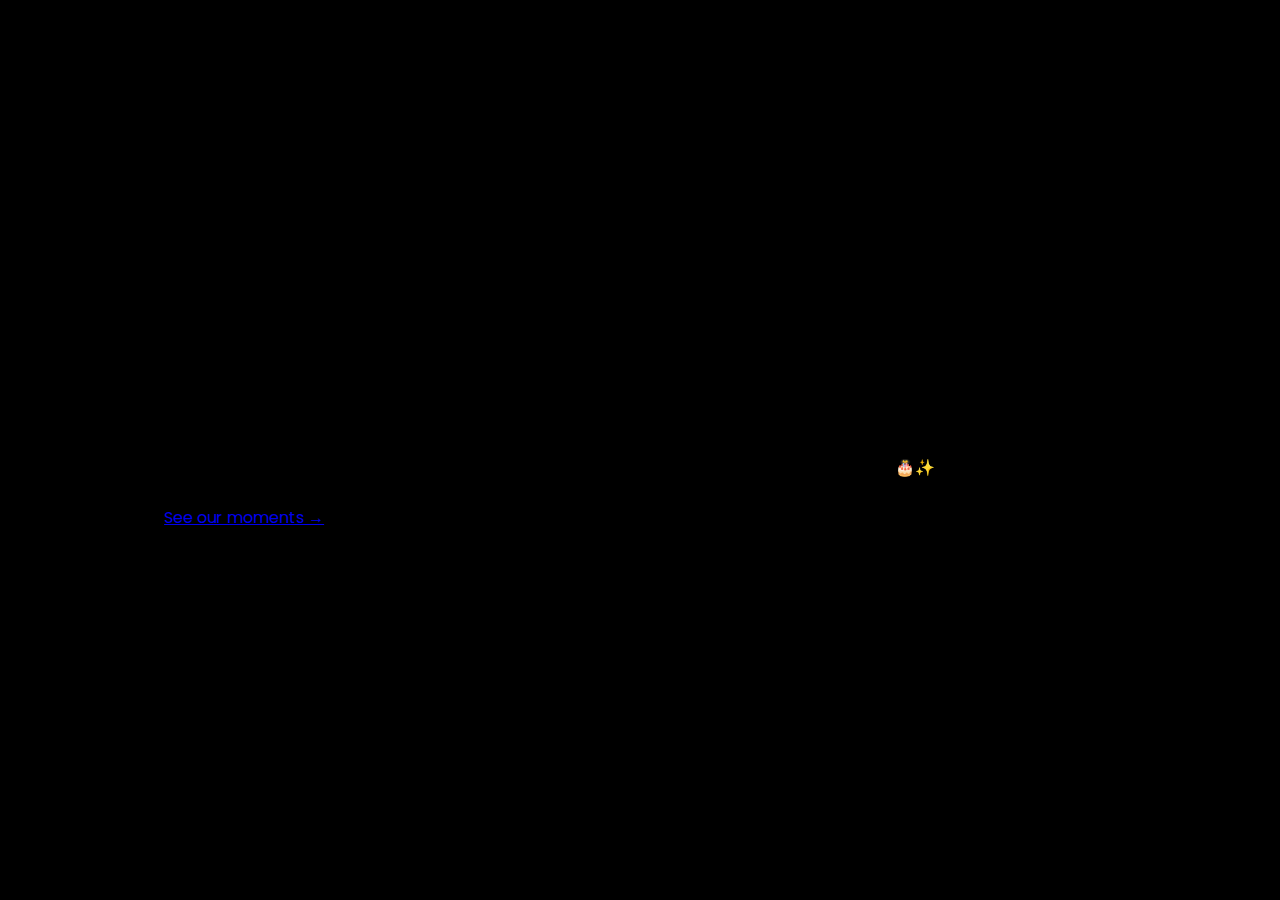
<file: message.html>
<!DOCTYPE html>
<html lang="en">
<head>
    <meta charset="UTF-8">
    <meta name="viewport" content="width=device-width, initial-scale=1.0">
    <title>Unwrap Your Surprise</title>
    <link rel="stylesheet" href="style.css">
    <link href="https://fonts.googleapis.com/css2?family=Dancing+Script:wght@700&family=Poppins:wght@300;400&display=swap" rel="stylesheet">
</head>
<body class="page-2-body">

    <div class="confetti-container" id="confetti"></div>

    <div class="gift-wrapper" id="gift-section">
        <div class="spotlight"></div>
        <div class="gift-box" onclick="openGift()">
            <div class="gift-lid"></div>
            <div class="gift-ribbon"></div>
        </div>
        <p class="instruction">Tap the box to unwrap...</p>
    </div>

    <div class="final-message hidden" id="main-message">
        <div class="message-card">
            <h2 class="letter-head">To my favorite person,</h2>
            <p class="letter-body">
                I wanted to do something a bit different this year because "normal" just doesn't 
                fit someone as incredible as you. You make the world a lot brighter just by being in it.
            </p>
            <p class="letter-body">
                I hope your day is filled with as much joy as you give to everyone around you. 
                Happy Birthday! 🎂✨
            </p>
            <div class="signature">With love, Your Neighbor</div>
            
            <a href="gallery.html" class="next-step-btn">See our moments →</a>
        </div>
    </div>

    <script>
        function openGift() {
            const gift = document.getElementById('gift-section');
            const message = document.getElementById('main-message');
            
            // Trigger confetti effect
            createConfetti();
            
            // Animate the gift disappearing
            gift.style.transform = "scale(0) rotate(360deg)";
            gift.style.opacity = "0";
            
            setTimeout(() => {
                gift.classList.add('hidden');
                message.classList.remove('hidden');
                message.classList.add('fade-in-up');
            }, 600);
        }

        function createConfetti() {
            const container = document.getElementById('confetti');
            const colors = ['#ff7675', '#fdcb6e', '#55efc4', '#a29bfe', '#fab1a0'];
            for (let i = 0; i < 50; i++) {
                const piece = document.createElement('div');
                piece.className = 'confetti-piece';
                piece.style.left = Math.random() * 100 + 'vw';
                piece.style.backgroundColor = colors[Math.floor(Math.random() * colors.length)];
                piece.style.animationDuration = (Math.random() * 3 + 2) + 's';
                piece.style.animationDelay = Math.random() * 2 + 's';
                container.appendChild(piece);
            }
        }
    </script>
</body>
</html>
</file>
<file: style.css>
* {
    margin: 0;
    padding: 0;
    box-sizing: border-box;
}

body {
    height: 100vh;
    width: 100vw;
    overflow: hidden;
    display: flex;
    justify-content: center;
    align-items: center;
    background: #000; /* Fallback */
    font-family: 'Poppins', sans-serif;
}

/* Cinematic Background */
.bg-image {
    position: fixed;
    top: 0;
    left: 0;
    width: 100%;
    height: 100%;
    /* REPLACE with your image */
    background: url('your-special-image.jpg') no-repeat center center; 
    background-size: cover;
    z-index: -2;
    animation: slowZoom 20s infinite alternate;
}

.overlay {
    position: fixed;
    top: 0;
    left: 0;
    width: 100%;
    height: 100%;
    background: radial-gradient(circle, rgba(0,0,0,0.2) 0%, rgba(0,0,0,0.7) 100%);
    z-index: -1;
}

@keyframes slowZoom {
    from { transform: scale(1); }
    to { transform: scale(1.1); }
}

/* Interactive Balloons */
.balloon {
    position: absolute;
    bottom: -200px;
    border-radius: 50% 50% 50% 50% / 45% 45% 55% 55%;
    opacity: 0.6;
    animation: floatUp linear infinite;
    filter: blur(1px);
}

.balloon::after {
    content: "";
    position: absolute;
    bottom: -30px;
    left: 50%;
    width: 1px;
    height: 40px;
    background: rgba(255,255,255,0.3);
}

@keyframes floatUp {
    0% { transform: translateY(0) rotate(0deg); opacity: 0; }
    20% { opacity: 0.7; }
    100% { transform: translateY(-120vh) rotate(15deg); opacity: 0; }
}

/* The Message Box */
.glass-box {
    background: rgba(255, 255, 255, 0.08);
    backdrop-filter: blur(25px);
    border: 1px solid rgba(255, 255, 255, 0.1);
    padding: 60px 40px;
    border-radius: 40px;
    text-align: center;
    box-shadow: 0 25px 50px rgba(0,0,0,0.5);
    max-width: 90%;
}

.subtitle {
    font-family: 'Dancing Script', cursive;
    color: #FFD700;
    font-size: 2rem;
    margin-bottom: 10px;
}

.main-title {
    color: #fff;
    font-size: 1.4rem;
    font-weight: 300;
    letter-spacing: 2px;
    margin-bottom: 40px;
    line-height: 1.6;
}

/* The Magical Button */
.magical-btn {
    position: relative;
    padding: 18px 45px;
    background: #fff;
    color: #000;
    text-decoration: none;
    border-radius: 100px;
    font-weight: 600;
    letter-spacing: 1px;
    overflow: hidden;
    display: inline-block;
    transition: 0.4s;
}

.magical-btn:hover {
    transform: translateY(-5px);
    box-shadow: 0 15px 30px rgba(255, 255, 255, 0.3);
}

.flare {
    position: absolute;
    top: 0;
    left: -150%;
    width: 100%;
    height: 100%;
    background: linear-gradient(90deg, transparent, rgba(255,255,255,0.8), transparent);
    animation: shine 3s infinite;
}

@keyframes shine {
    0% { left: -150%; }
    100% { left: 150%; }
}
</file>
